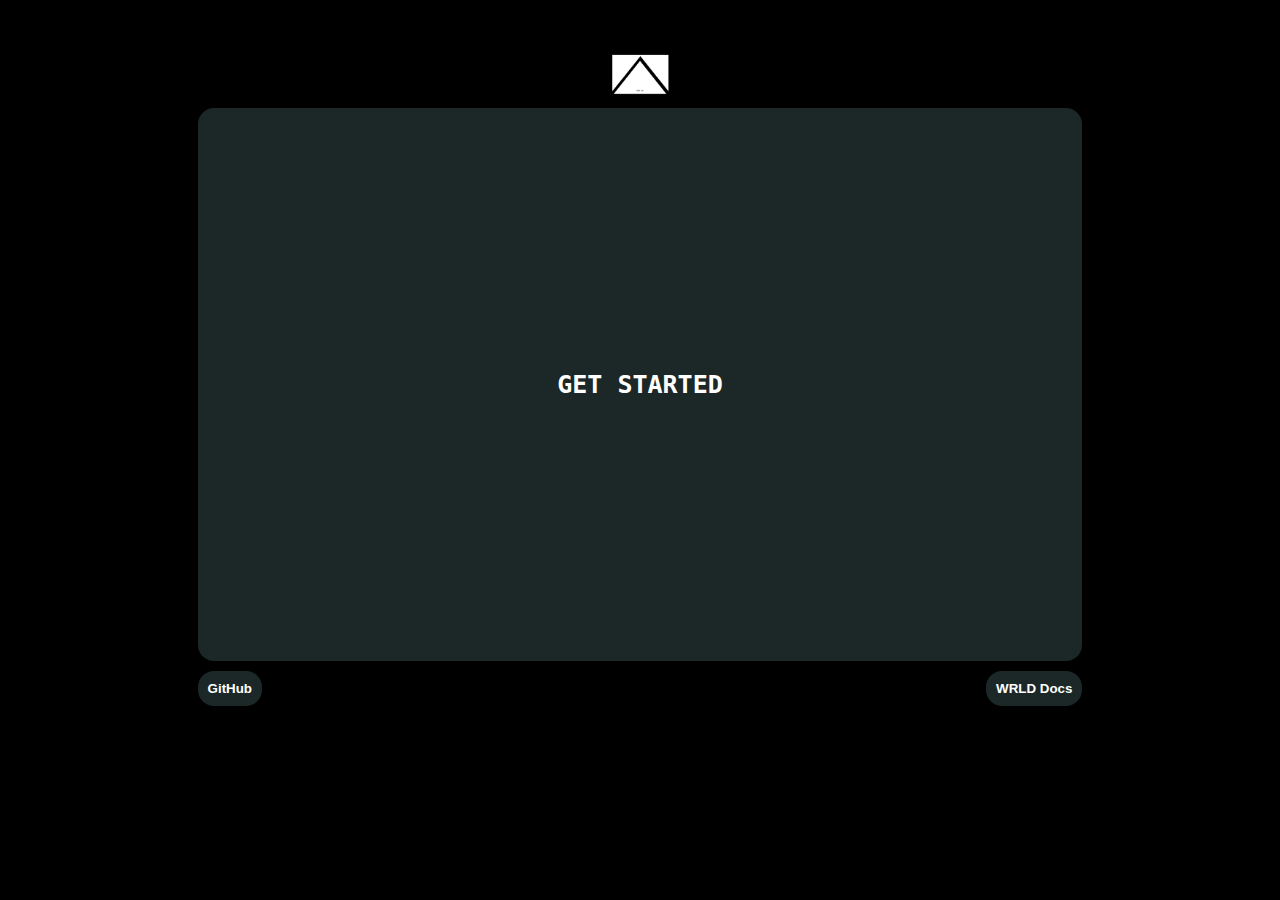
<file: index.html>
<!DOCTYPE html>
<html>
<head>
	<meta charset="utf-8">
	<meta name="viewport".content="width=device-width, initial-scale=1">
	<title> WRLD </title>
	<link rel="stylesheet" href="stylesheet.css">
</head>
<body>
	<img height="70" width="70" style="margin-top: 30px;" src="static\WRLD-icon.png" alt="WRLD Image">
	<div class="container">
		<p data-value="GET STARTED" id="unique-text">GET STARTED</p>
	</div>
	<div class="horizontal-box-menu">
		<button>
			<a href="https://github.com/DavidNzube101/WRLD">GitHub</a>
		</button>
		<button>
			<a href="https://wrldoc.vercel.app">WRLD Docs</a>
		</button>
	</div>

<script type="text/javascript">
	const letters = "ABCDEDFGHIJKLMNOPQRSTUVWXYZ"
	text = document.getElementById('unique-text')
	container = document.querySelector(".container")
	text.onmouseover = event => {
		let iterations = 0;

		const interval = setInterval(() => {
			event.target.innerText = event.target.innerText.split("").map((letter, index) => {

			if (index < iterations) {
				return event.target.dataset.value[index]
			}

			return letters[Math.floor(Math.random() * 26)]

			}).join("")

			if (iterations >= event.target.dataset.value.length) {
				clearInterval(interval)
			}

			iterations += 1 / 3
		}, 100)
	}
</script>
</body>
<html>
</file>
<file: stylesheet.css>
:root{
	--tmbg: #1c2727;
	--tmfg: #ffffff;
}
							
@keyframes float{
    0%{
        transform : translateY(-5px);
}
    50%{
        transform : translateY(-10px);
}
    100%{
        transform : translateY(-5px);
}
}
body{
    display  : grid;
    place-items  : center;
    background : #000000;
    font-family : monospace;
}
img{
    border-radius  : 10pc;
}
p{
	font-size  : 25px;
	font-weight  : bolder;
}
.container{
    background : var(--tmbg);
    width : 70%;
    aspect-ratio : 16/10;
    border-radius : 1rem;
    display : flex;
    align-items : center;
    justify-content : center;
    color : var(--tmfg);
}
#unique-text{
    animation : float 5s infinite linear;
}
.horizontal-box-menu{
    display : flex;
    align-items : center;
    justify-content : space-between;
    width : 70%;
    margin : 10px;
}
.horizontal-box-menu button{
    background : #1c2727;
    outline : none;
    border : 0;
    padding : 10px;
    color : white;
    border-radius : 1rem;
    font-weight : bolder;
}
.horizontal-box-menu button a{
    text-decoration : none;
    color : white;
}
</file>
